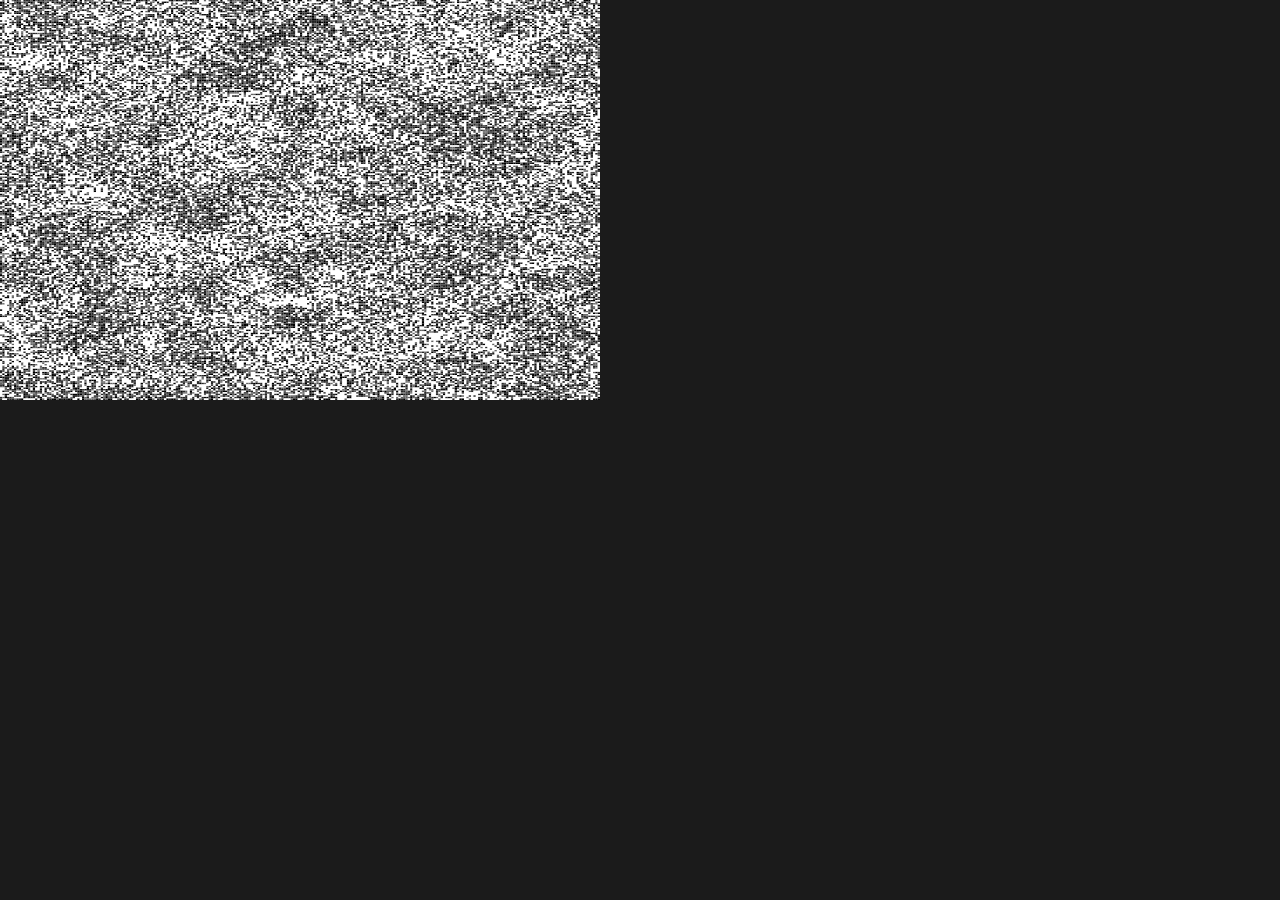
<file: V1/index.html>
<!DOCTYPE html>
<html lang="">

<head>
  <meta charset="utf-8">
  <meta name="viewport" content="width=device-width, initial-scale=1.0">
  <title>recoding</title>
  <style>
    body {
      padding: 0;
      margin: 0;
      background-color: #1b1b1b;
    }
  </style>
  <script src="p5.js"></script>
  <script src="V2.js"></script>
</head>

<body>
  <main>
    
  </main>
</body>

</html>
</file>
